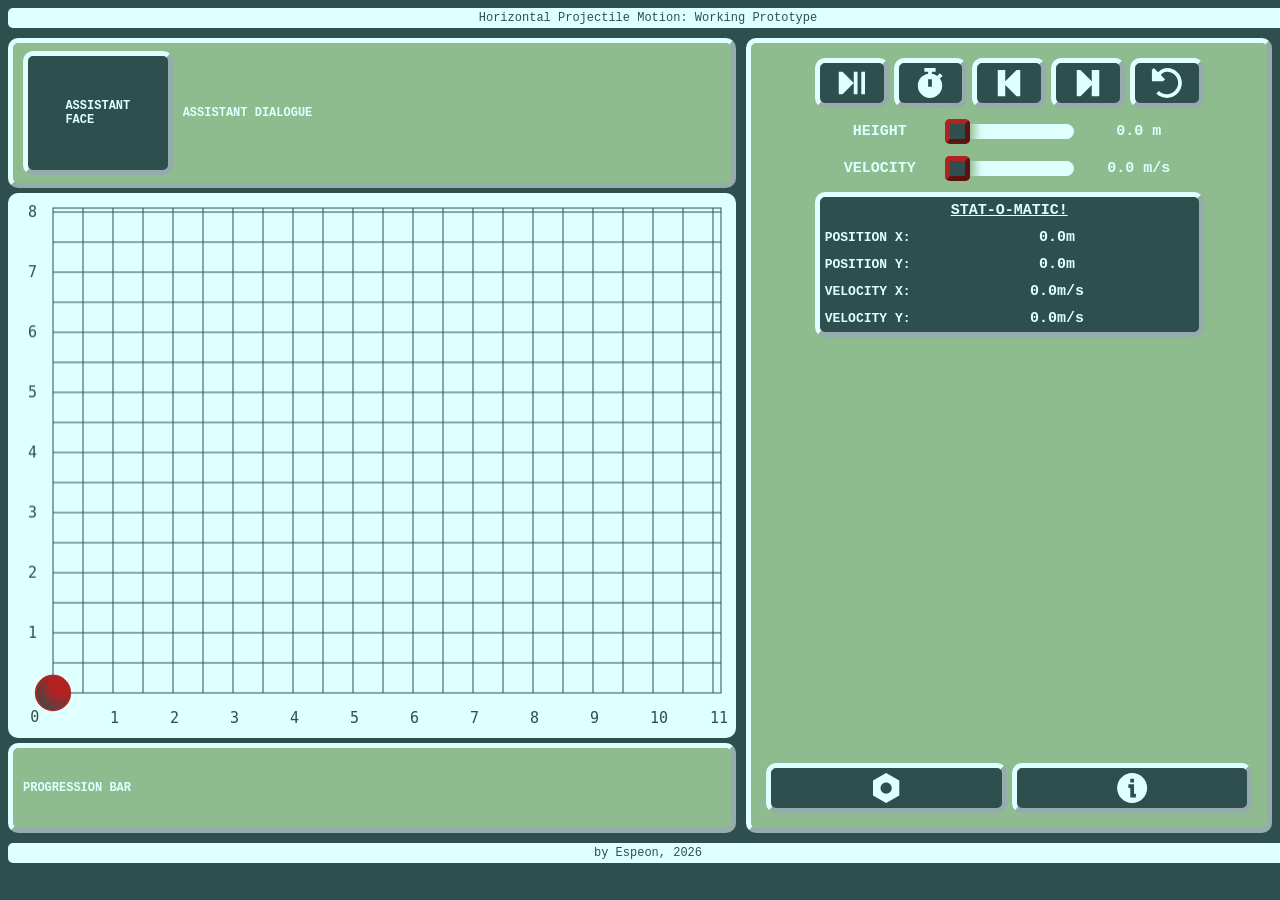
<file: index.html>
<!DOCTYPE html>
<html lang="en">
<head>
 <meta charset="UTF-8">
 <meta name="viewport" content="width=device-width, initial-scale=1.0">
 <title>Horizontal Projectile Motion Prototype</title>
 <link rel="stylesheet" href="./canvas.css">
</head>

<body>

 <div class="shader hidden"></div>

 <header class="supertitle">Horizontal Projectile Motion: Working Prototype</header>
 
 <main>

  <div class="box popup hidden">
   <span> PLEASE ENTER <span class="request">VALUE</span> </span>
   <input id="popinput" type="number" value="0">
   <span> min: <span class="popmin"> </span>  max: <span class="popmax"></span></span>
   <div class="buttonAligner"> <button class="control submit"> SUBMIT</button> </div>
  </div>

  <div class="box settingsMenu hidden">
    <span class="display"> <span class="settings">SETTINGS MENU</span> </span>
    <span class="display">  <span class="settings">SCALE</span> <button class="control" id="conScale"> SMALL </button></span>
    <span class="display">  <span class="settings">THEME</span> <button class="control" id="conTheme"> DARK </button></span>
    <span class="display">  <span class="settings">FONT SIZE</span> <button class="control" id="conFont"> SMALL </button></span>
    <span class="display">  <span class="settings">FONT CONTRAST</span> <button class="control" id="conFontCon">X</button></span>
    <span class="display">  <span class="settings">TOOLTIPS</span> <button class="control" id="conTips">X</button></span>
    <span class="display">  <span class="settings">ANNOUNCER</span> <button class="control" id="conAnnounce">X</button></span>
    <br> <br>
    <button class="control" id="settingSubmit"> SUBMIT </button>
  </div>

  <div class="mainbox">
   <div class="assistant box">
    <div class="face box"> ASSISTANT <br> FACE</div>
    <div class="voice"> ASSISTANT DIALOGUE</div>
   </div>
  <div class="gamebox">
    <canvas class="render" width="1" height="1"></canvas>
  </div>
  <div class="progression box"> PROGRESSION BAR</div>
  </div>
  
  <div class="box sidebar">
  <div class="sideTop">

   <div class="controls">
     <button class="control play">
      <svg width="800px" height="800px" viewBox="0 0 16 16" fill="none" xmlns="http://www.w3.org/2000/svg">
      <path d="M1 14H3L9 8L3 2H1V14Z" fill="currentColor"/>
      <path d="M15 2H13V14H15V2Z" fill="currentColor"/>
      <path d="M9 2H11V14H9V2Z" fill="currentColor"/>
      </svg>
     </button>
     <button class="control slomo">
      <svg width="30px" height="30px" viewBox="0 0 16 16" fill="none" xmlns="http://www.w3.org/2000/svg">
      <path fill-rule="evenodd" clip-rule="evenodd" d="M5 2H7V3.07645C3.88491 3.55745 1.5 6.25021 1.5 9.5C1.5 13.0899 4.41015 16 8 16C11.5899 16 14.5 13.0899 14.5 9.5C14.5 8.0659 14.0356 6.74027 13.2489 5.66531L14.7071 4.20711L13.2929 2.79289L11.8347 4.2511C11.0146 3.65097 10.0487 3.23838 9 3.07645V2H11V0H5V2ZM7 6V10H9V6H7Z" fill="currentColor"/>
      </svg>
     </button>
     <button class="control back">
      <svg width="30px" height="30px" viewBox="0 0 16 16" fill="none" xmlns="http://www.w3.org/2000/svg">
      <path d="M2 1H6V7L12 1H14V15H12L6 9V15H2V1Z" fill="currentColor"/>
      </svg>
     </button>
     <button class="control forward">
      <svg width="30px" height="30px" viewBox="0 0 16 16" fill="none" xmlns="http://www.w3.org/2000/svg">
      <path d="M4 15H2V1H4L10 7V1H14V15H10V9L4 15Z" fill="currentColor"/>
      </svg>
     </button>
     <button class="control stop">
      <svg width="800px" height="800px" viewBox="0 0 16 16" fill="none" xmlns="http://www.w3.org/2000/svg">
      <path d="M6 7L7 6L4.70711 3.70711L5.19868 3.21553C5.97697 2.43724 7.03256 2 8.13323 2C11.361 2 14 4.68015 14 7.93274C14 11.2589 11.3013 14 8 14C6.46292 14 4.92913 13.4144 3.75736 12.2426L2.34315 13.6569C3.90505 15.2188 5.95417 16 8 16C12.4307 16 16 12.3385 16 7.93274C16 3.60052 12.4903 0 8.13323 0C6.50213 0 4.93783 0.647954 3.78447 1.80132L3.29289 2.29289L1 0L0 1V7H6Z" fill="currentColor"/>
      </svg>
     </button>
   </div>

   <div class="sliderTitle">
     <div class="title">HEIGHT</div>
     <input type="range" class="slider heightSlider" min="0" max="100" value="0"></input>
     <div class="display displayHeight">X</div>
   </div>

    <div class="sliderTitle">
     <div class="title">VELOCITY</div>
     <input type="range" class="slider velocitySlider" min="0" max="500" value="0"></input>
     <div class="display displayVelocity">X</div>
    </div>

    <div class="statOmatic">
     <div class="title">STAT-O-MATIC!</div>
     <div class="sliderTitle">
      <div class="subtitle">POSITION X:</div>
      <div class="display positionX">0</div>
     </div>
     <div class="sliderTitle">
      <div class="subtitle">POSITION Y:</div>
      <div class="display positionY">0</div>
     </div>
     <div class="sliderTitle">
      <div class="subtitle">VELOCITY X:</div>
      <div class="display velX">0</div>
     </div>
     <div class="sliderTitle">
      <div class="subtitle">VELOCITY Y:</div>
      <div class="display velY">0</div>
     </div>
    </div>
   </div>

   <div class="sideBot">
   <button class="box control options">
    <svg width="800px" height="800px" viewBox="0 0 16 16" fill="none" xmlns="http://www.w3.org/2000/svg">
    <path fill-rule="evenodd" clip-rule="evenodd" d="M15 4L8 0L1 4V12L8 16L15 12V4ZM8 11C9.65685 11 11 9.65685 11 8C11 6.34315 9.65685 5 8 5C6.34315 5 5 6.34315 5 8C5 9.65685 6.34315 11 8 11Z" fill="currentColor"/>
    </svg>

   </button>
   <button class="box control info">
    <svg width="800px" height="800px" viewBox="0 0 16 16" fill="none" xmlns="http://www.w3.org/2000/svg">
    <path fill-rule="evenodd" clip-rule="evenodd" d="M16 8C16 12.4183 12.4183 16 8 16C3.58172 16 0 12.4183 0 8C0 3.58172 3.58172 0 8 0C12.4183 0 16 3.58172 16 8ZM7 8H6V6H9V11H10V13H7V8ZM9 5V3H7V5H9Z" fill="currentColor"/>
    </svg>
   </button>
   </div>

   </div>
 </main>
 <footer>by Espeon, 2026</footer>

 <script src="./canvasScript.js"></script>
</body>
</html>
</file>
<file: canvas.css>
:root {
 --bgcolor: darkslategray;
 --bglight: darkseagreen;
 --accents: lightcyan;
 --highlight: firebrick;
 background-color: var(--bgcolor);
 font-family: monospace;
 font-size: 10px;
 transition: background-color 0.2s;
}
:root.light {
 --bgcolor: slategray;
 --bglight: lightslategray;
 --accents: whitesmoke;
 --highlight: red;
}
:root.medium {
 font-size: 12px;
}
:root.large {
 font-size: 15px;
}

.shader {
 position: absolute;
 width: 99%;
 height: 99%;
 background-color: var(--bgcolor);
 opacity: 75%;
}

body {
 display: flex;
 flex-direction: column;
 justify-content: space-between;
 height: 95vh;
}
header, footer {
 background-color: var(--accents);
 width: 100vw;
 height:20px;
 font-size: 1.2rem;
 display: flex;
 justify-content: center;
 align-items: center;
 color: var(--bgcolor);
 border-radius: 5px;
}
main {
 flex: 1;
 margin: 10px 0px;
 display: flex;
 gap: 10px;
}
.box {
 background-color: var(--bglight);
 border: outset var(--accents) 5px;
 border-radius: 10px;
}

.settingsMenu {
 box-sizing: border-box;
 position: absolute;
 width: 75%;
 height: 75%;
 left: 12.5%;
 top: 12.5%;
 display: flex;
 flex-direction: column;
 align-items: center;
 padding: 10px 50px;
}
.settingsMenu .display {
width: 100%;
}
.settings {
 display: flex;
 min-width: 200px;
 align-items: center;
 justify-content: center;
}
#settingSubmit {
 width: 25%;
}

.popup {
 box-sizing: border-box;
 position: absolute;
 top:30%;
 left:32.5%;
 width: 35%;
 height: 30%;
 display: flex;
 flex-direction: column;
 justify-content: center;
 align-items: flex-start;
 padding: 10px;
 font-size: 1.5rem;
 font-weight: 600;
 color: var(--accents);
 gap: 10px;
}
.popup input {
 box-sizing: border-box;
 width: 100%;
 border: none;
 color: var(--bgcolor);
 background-color: var(--accents);
 border: outset 5px var(--highlight);
 padding: 5px;
}
.popup button {
 font-size: 1.5rem;
 font-weight: 600;
 color: var(--accents);
 border: outset var(--accents) 5px;
 padding: 5px;
 transition: color 0.25s, background-color 0.25s;
}
.popup button:hover {
 background-color: var(--accents);
 color: var(--bgcolor);
}
.popup .buttonAligner {
 width: 100%;
 display: flex;
 justify-content: flex-end;
}
.hidden {
 display: none;
}

.mainbox {
 height: 100%;
 flex: 3;
 display: flex;
 flex-direction: column;
 gap: 5px;
}
.gamebox {
 background-color: var(--accents);
 flex: 9;
 display: flex;
 flex-direction: column;
 justify-content: center;
 align-items: center;
 border-radius: 10px;
}
.assistant, .progression {
 flex: 2;
 display: flex;
 padding: 10px;
 align-items: center;
 justify-content: flex-start;
 color: var(--accents);
 font-weight: 600;
 font-size: 1.2rem;
 gap: 10px;
}
.progression {
 flex: 1;
}
.face {
 display: flex;
 justify-content: center;
 align-items: center;
 background-color: var(--bgcolor);
 height: 95%;
 width: 20%;
}
.render {
 height: 100%;
 width: 100%;
}

.controls {
 display: flex;
 justify-content: space-between;
 gap: 5px;
}
.control {
 box-sizing: border-box;
 border-radius: 10px;
 background-color: var(--bgcolor);
 flex: 1;
 height: 50px;
 width: 50px;
 color: var(--accents);
 font-weight: 800;
 font-size: 1.5rem;
 border: outset var(--accents) 5px;
 padding: 5px 0px;
 transition: color 0.25s, background-color 0.25s;
}
.control svg {
 max-width: 100%;
 max-height: 100%;
 pointer-events: none;
}
.control:hover {
 background-color: var(--accents);
 color: var(--bgcolor);
}

.sidebar {
 flex:2;
 display: flex;
 flex-direction: column;
 justify-content: space-between;
 align-items: center;
 padding: 0px;
 padding: 15px;
}
.sideTop {
 gap: 10px;
 display: flex;
 flex-direction: column;
}
.sideBot {
 display: flex;
 width: 100%;
 justify-content: space-between;
 gap: 5px;
}

.sliderTitle {
 display: flex;
 justify-content: center;
}
.slider {
 width: 95%;
 align-self: center;
  -webkit-appearance: none;
  height: 15px;
  background:var(--accents);
  outline: none;
  margin:5px 0px;
  border-radius: 10px;
}
.slider::-webkit-slider-thumb {
  -webkit-appearance: none;
  appearance: none;
  width: 25px;
  height: 25px;
  background-color: var(--bgcolor);
  box-shadow: 0px 0px 10px 5px var(--bglight);
  border: outset var(--highlight) 5px;
  transition: background-color 0.25s;
  border-radius: 5px;
}
.slider::-webkit-slider-thumb:hover {
 background: var(--accents);
}
.slider::-moz-range-thumb {
  width: 25px;
  height: 25px;
  background:var(--highlight);
}

.statOmatic {
 margin: 0px;
 border: outset 5px var(--accents);
 background-color: var(--bgcolor);
 border-radius: 10px;
}
.statOmatic .title {
 text-decoration: underline;
}
.sliderInterface {
 display: flex;
}

.display {
 flex: 2;
}
.title, .display {
 display: flex;
 justify-content: center;
 align-items: center;
 padding: 5px;
 color: var(--accents);
 font-weight: 600;
 font-size: 1.5rem;
 min-width: 120px;
}
.subtitle {
  display: flex;
 justify-content: center;
 align-items: center;
 padding: 5px;
 color: var(--accents);
 font-weight: 600;
 font-size: 1.3rem;
}
</file>
